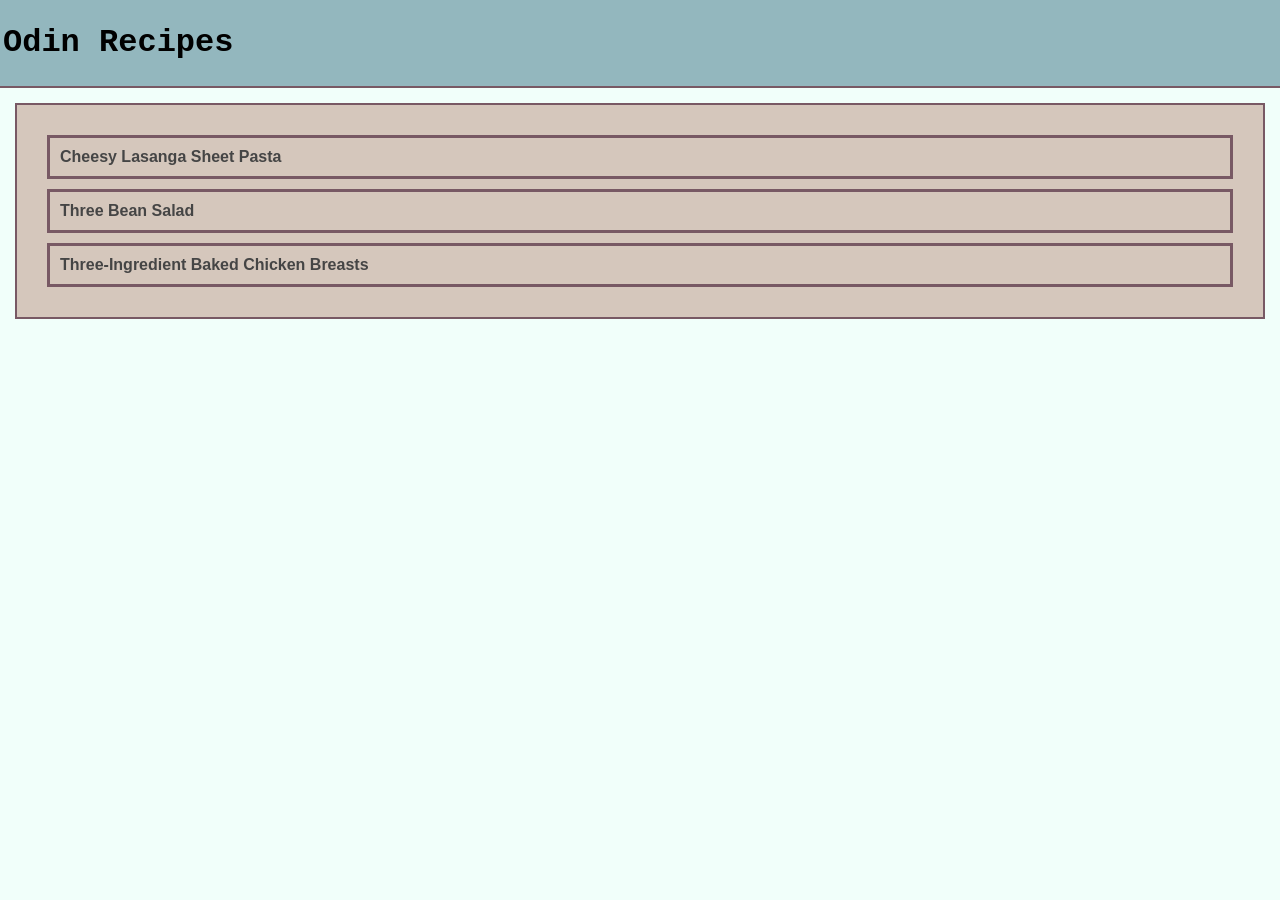
<file: index.html>
<!DOCTYPE html>
<html lang="en">
<head>
    <meta charset="UTF-8">
    <meta name="viewport" content="width=device-width, initial-scale=1.0">
    <link rel="stylesheet"  href="styles.css">
    <title>Home</title>
</head>
<body>
    
    <div class="navbar">
        <h1><a href="index.html">Odin Recipes</a></h1>
    </div>
    <div class="card">
    <div class="pastacontainer"><a href="recipes/lasanga.html">Cheesy Lasanga Sheet Pasta</a> </div>
    <div class="beansaladcontainer"><a href="recipes/threebeansalad.html">Three Bean Salad</a></div>
    <div class="chickencontainer"><a href="recipes/bakedchicken.html">Three-Ingredient Baked Chicken Breasts</a></div>
    </div>
    
</body>
</html>
</file>
<file: styles.css>
body {
    background-color: #F1FFFA;
    margin: 0px;
}

.navbar {
    background-color: #93B7BE;
    padding: 3px;
    margin-bottom: 15px;
    font-weight: bold;
    text-decoration: none;
    font-family: 'Courier New', Courier, monospace;
    color: black;
    border-bottom: 2px solid #785964;
}

.navbar a {
    text-decoration: none;
    color: black;
}

.pastacontainer,
.beansaladcontainer,
.chickencontainer {
    background-color: #D5C7BC;
    padding: 10px;
    display: block;
    width: auto;
    margin: 10px;
    border: 3px solid #785964;
}

.pastacontainer a,
.beansaladcontainer a,
.chickencontainer a {
    text-decoration: none;
    color: #454545;
    font-weight: 600;
    font-family: 'Trebuchet MS', 'Lucida Sans Unicode', 'Lucida Grande', 'Lucida Sans', Arial, sans-serif;
}

.card {
    background-color: #D5C7BC;
    padding: 20px;
    margin: 15px;
    border: 2px solid #785964;
}

.containerhero {
    border: 2px dotted #454545;
    padding: 5px;
    
}

.prep {
    display: inline-block;
    background-color: #785964;
    margin-top: 10px;
    padding: 3px;
}
</file>
